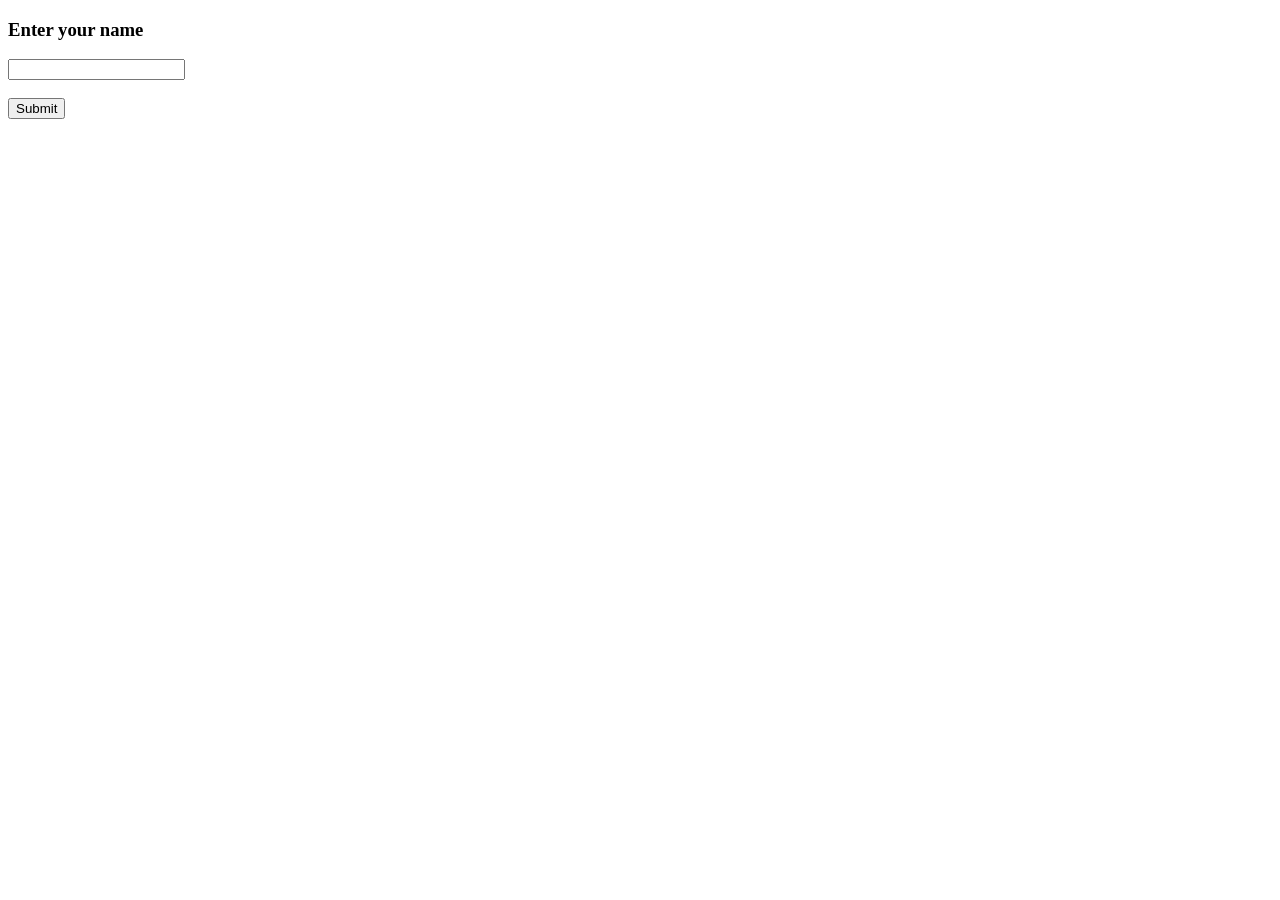
<file: templates/name.html>
<!DOCTYPE html>
<html>
    <body>
        <h3>
            Enter your name
        </h3>
        <form method="post">
            <input type="text" name="username" required>
            <br><br>
            <input type="submit" value="Submit">
        </form>
    </body>
</html>
</file>
